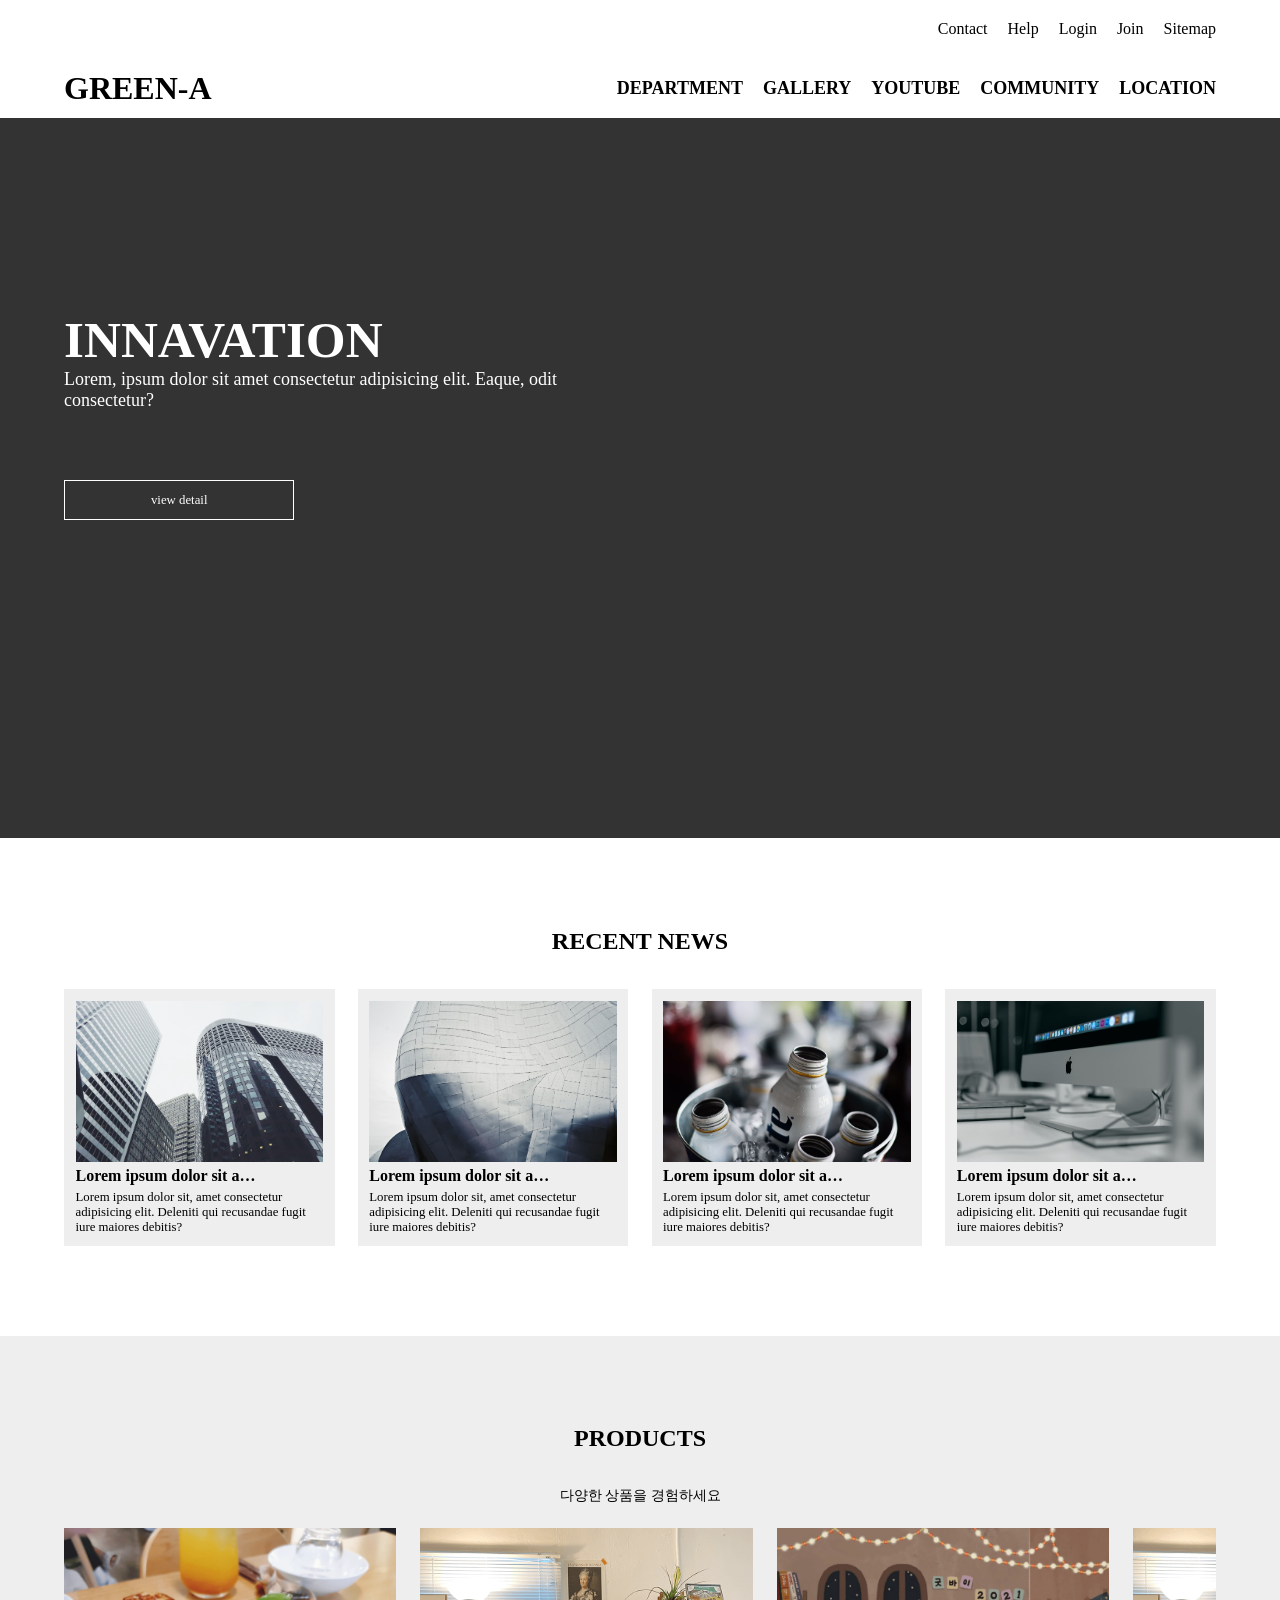
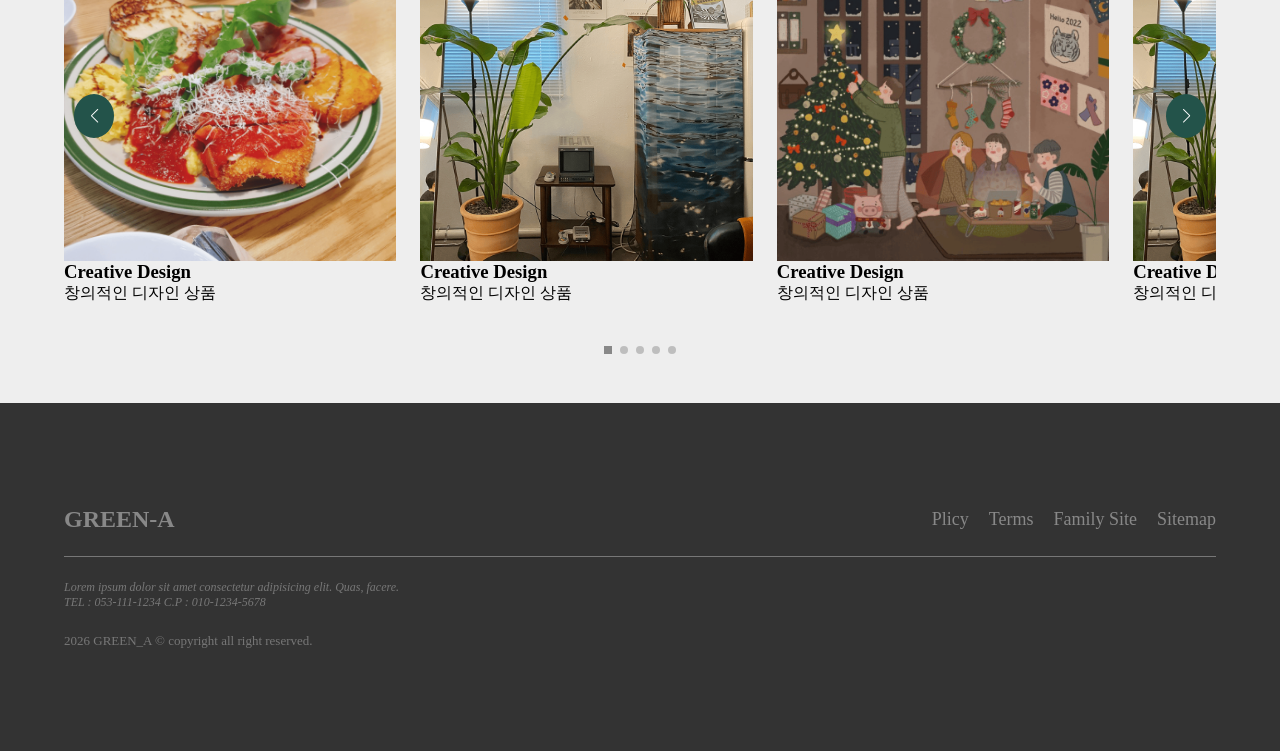
<file: index.html>
<!doctype html>
<html lang="ko">
  <head>
    <meta charset="UTF-8" />
    <meta name="viewport" content="width=device-width, initial-scale=1.0" />
    <title>GREEN-A</title>
    <!--  ★ 파비콘 -->
    <link rel="icon" href="images/news2.jpg" />
    <!-- css 연결 -->
    <link rel="stylesheet" href="css/footer.css" />
    <link rel="stylesheet" href="css/header.css" />
    <link rel="stylesheet" href="css/main.css" />
    <link rel="stylesheet" href="css/news.css" />
    <link rel="stylesheet" href="css/product.css" />
    <link rel="stylesheet" href="css/responsive.css" />
    <link rel="stylesheet" href="css/visual.css" />
    <!-- Swiper cdn -->
    <!-- Swiper CSS -->
    <link
      rel="stylesheet"
      href="https://cdn.jsdelivr.net/npm/swiper@11/swiper-bundle.min.css"
    />
    <!-- Swiper JS -->
    <script src="https://cdn.jsdelivr.net/npm/swiper@11/swiper-bundle.min.js"></script>
    <!-- js -->
    <script src="js/main.js" defer></script>
    <!-- swiper 기능 -->
    <script src="js/swiper_pro.js" defer></script>
  </head>

  <body>
    <!-- 전체 레이아웃 -->
    <div class="wrap">
      <!-- 상단 -->
      <div class="header">
        <div class="inner">
          <!-- header-top -->
          <div class="header-top">
            <ul class="util">
              <li><a href="#">Contact</a></li>
              <li><a href="#">Help</a></li>
              <li><a href="#">Login</a></li>
              <li><a href="#">Join</a></li>
              <li><a href="#">Sitemap</a></li>
            </ul>
          </div>
          <!-- header-bt -->
          <div class="header-bt">
            <!-- logo -->
            <h1><a href="#">GREEN-A</a></h1>
            <!-- menu -->
            <ul class="nav">
              <li><a href="#">DEPARTMENT</a></li>
              <li><a href="#">GALLERY</a></li>
              <li><a href="#">YOUTUBE</a></li>
              <li><a href="#">COMMUNITY</a></li>
              <li><a href="#">LOCATION</a></li>
            </ul>
            <!-- 모바일 메뉴 -->
            <div class="hamburger" id="hamburger">
              <span></span>
              <span></span>
              <span></span>
            </div>
          </div>
        </div>
      </div>
      <!-- 모바일일때 사이드 메뉴 -->
      <div class="mobile-menu" id="mobie-menu">
        <ul>
          <li><a href="#">DEPARTMENT</a></li>
          <li><a href="#">GALLERY</a></li>
          <li><a href="#">YOUTUBE</a></li>
          <li><a href="#">COMMUNITY</a></li>
          <li><a href="#">LOCATION</a></li>
          <li><a href="#">연락처</a></li>
          <li><a href="#">회원가입</a></li>
          <li><a href="#">로그인 </a></li>
        </ul>
      </div>
      <div class="overlay"></div>
      <!-- 비주얼 -->
      <div class="visual">
        <!-- 비디오 -->
        <video autoplay loop muted>
          <source src="images/visual.mp4" type="video/mp4" />
        </video>

        <!-- 비디오 내용 -->
        <div class="video-inner inner">
          <h2>INNAVATION</h2>
          <p>
            Lorem, ipsum dolor sit amet consectetur adipisicing elit. Eaque,
            odit consectetur?
          </p>
          <a href="#">view detail</a>
        </div>
      </div>
      <!-- 뉴스 -->
      <section class="news">
        <div class="inner">
          <h2>RECENT NEWS</h2>
          <ul class="news-wrap">
            <li>
              <div class="pic">
                <img src="images/news1.jpg" alt="news" />
              </div>
              <h3><a href="#">Lorem ipsum dolor sit amet.</a></h3>
              <p>
                Lorem ipsum dolor sit, amet consectetur adipisicing elit.
                Deleniti qui recusandae fugit iure maiores debitis?
              </p>
            </li>
            <li>
              <div class="pic">
                <img src="images/news2.jpg" alt="news" />
              </div>
              <h3><a href="#">Lorem ipsum dolor sit amet.</a></h3>
              <p>
                Lorem ipsum dolor sit, amet consectetur adipisicing elit.
                Deleniti qui recusandae fugit iure maiores debitis?
              </p>
            </li>
            <li>
              <div class="pic">
                <img src="images/news3.jpg" alt="news" />
              </div>
              <h3><a href="#">Lorem ipsum dolor sit amet.</a></h3>
              <p>
                Lorem ipsum dolor sit, amet consectetur adipisicing elit.
                Deleniti qui recusandae fugit iure maiores debitis?
              </p>
            </li>
            <li>
              <div class="pic">
                <img src="images/news4.jpg" alt="news" />
              </div>
              <h3><a href="#">Lorem ipsum dolor sit amet.</a></h3>
              <p>
                Lorem ipsum dolor sit, amet consectetur adipisicing elit.
                Deleniti qui recusandae fugit iure maiores debitis?
              </p>
            </li>
          </ul>
        </div>
      </section>
      <!-- 상품(스와이퍼 적용) -->
      <section class="product">
        <div class="inner">
          <h2>PRODUCTS</h2>
          <p>다양한 상품을 경험하세요</p>
          <!-- 스와이퍼 시작 -->
          <div class="swiper productSwiper">
            <div class="swiper-wrapper">
              <!-- 슬라이드 1 -->
              <div class="swiper-slide">
                <img src="images/about-03-1.png" alt="product" />
                <div class="slide-info">
                  <h3>Creative Design</h3>
                  <p>창의적인 디자인 상품</p>
                </div>
              </div>
              <div class="swiper-slide">
                <img src="images/about-05-1.png" alt="product" />
                <div class="slide-info">
                  <h3>Creative Design</h3>
                  <p>창의적인 디자인 상품</p>
                </div>
              </div>
              <div class="swiper-slide">
                <img src="images/draw-cristmas.png" alt="product" />
                <div class="slide-info">
                  <h3>Creative Design</h3>
                  <p>창의적인 디자인 상품</p>
                </div>
              </div>
              <div class="swiper-slide">
                <img src="images/about-05-1.png" alt="product" />
                <div class="slide-info">
                  <h3>Creative Design</h3>
                  <p>창의적인 디자인 상품</p>
                </div>
              </div>
              <div class="swiper-slide">
                <img src="images/about-03-1.png" alt="product" />
                <div class="slide-info">
                  <h3>Creative Design</h3>
                  <p>창의적인 디자인 상품</p>
                </div>
              </div>
            </div>
            <!-- 좌우 화살표 -->
            <div class="swiper-button-prev"></div>
            <div class="swiper-button-next"></div>

            <!-- 페이지네이션 -->
          </div>
          <div class="swiper-pagination"></div>
        </div>
      </section>
      <!-- 하단 -->
      <footer class="footer">
        <div class="inner">
          <!-- upper -->
          <div class="upper">
            <h2><a href="#">GREEN-A</a></h2>
            <ul>
              <li><a href="#">Plicy</a></li>
              <li><a href="#">Terms</a></li>
              <li><a href="#">Family Site</a></li>
              <li><a href="#">Sitemap</a></li>
            </ul>
          </div>
          <!-- lower -->
          <div class="lower">
            <address>
              Lorem ipsum dolor sit amet consectetur adipisicing elit. Quas,
              facere.<br />
              TEL : 053-111-1234 C.P : 010-1234-5678
            </address>
            <p>2026 GREEN_A &copy; copyright all right reserved.</p>
          </div>
        </div>
      </footer>
    </div>
  </body>
</html>
</file>
<file: css/footer.css>
.footer {
  padding: 8% 0;
  background-color: #333;
}
.upper {
  display: flex;
  align-items: center;
  justify-content: space-between;
  color: #888;
  border-bottom: 1px solid #777;
  padding-bottom: 2%; /* 글자와 선 사이의 공간을 주기 위함 */
}
.upper ul {
  display: flex;
  gap: 20px;
}
.upper ul a {
  font-size: clamp(18px, 1vw, 22px);
}
.lower {
  margin-top: 2%;
  color: #777;
  font-size: 12px;
}
.lower p {
  font-size: 13px;
  margin-top: 2%;
}
</file>
<file: css/header.css>
/* header */
.header {
  width: 100%;
  background-color: #fff;
  position: sticky;
  top: 0;
  z-index: 999;
  /* background-color: cornsilk; */
}
/* header-top */
.util {
  display: flex;
  justify-content: flex-end;
  gap: 20px;
  padding: 20px 0;
  /* background-color: pink; */
}
.header-bt {
  /* padding-bottom: 20px; */
  display: flex;
  justify-content: space-between;
  align-items: center;
}
.header-bt h1 {
  font-size: clamp(24px, 3vw, 32px);
}
/* menu */
.nav {
  display: flex;
  gap: 20px;
}
.nav > li > a {
  font-size: 18px;
  font-weight: bold;
  display: block;
  line-height: 60px; /*글자 높이값*/
}

/* 모바일 메뉴 */
.hamburger {
  /* display: flex ; */
  display: none;
  flex-direction: column;
  gap: 5px;
  cursor: pointer;
  transition: all 0.3s;
}
.hamburger span {
  width: 25px;
  height: 3px;
  background-color: #333;
}
/* 모바일 메뉴 */
.mobile-menu {
  position: fixed;
  top: 0;
  left: -300px; /*왼쪽에서꺼내지는 느낌내려고 입력한 값*/
  width: 300px;
  height: 100vh; /*브라우저의 높이를 다먹겠다*/
  background-color: #fff;
  padding-top: 70px;
  padding-left: 30px;
  padding-right: 30px;
  z-index: 9999;
}
.mobile-menu.active {
  left: 0;
}
.mobile-menu li {
  border-bottom: 1px solid #eee;
}
.mobile-menu li:last-child {
  border: none;
}
.mobile-menu li a {
  display: block;
  padding: 16px;
}

.overlay {
  position: fixed;
  top: 0;
  left: 0;
  width: 100%;
  height: 100vh;
  background-color: rgba(0, 0, 0, 0.5);
  z-index: 999;
  /* display: none; */
  opacity: 0;
  visibility: hidden; /*영역을 안보이게 하는 것*/
  transition: all 0.3s;
}
.overlay.active {
  opacity: 1;
  visibility: visible;
}
</file>
<file: css/main.css>
* {
  margin: 0;
  padding: 0;
  box-sizing: border-box;
}
ul,
li {
  list-style: none;
}
a {
  text-decoration: none;
  color: inherit; /*: 부모를 따라가겠다 라는 의미*/
}
img {
  width: 100%;
  display: block;
}
/* 공통영역 */
.inner {
  position: relative;
  width: 90%;
  max-width: 1280px;
  margin: auto;
  /* background-color: rebeccapurple; */
}
section {
  padding: 7% 0;
}
section h2 {
  text-align: center;
  font-size: clamp(20px, 2vw, 24px);
  font-weight: bold;
  margin-bottom: 3%;
}
</file>
<file: css/news.css>
.news-wrap {
  display: flex;
  flex-wrap: wrap;
  gap: 2%;
  /* grid-template-columns: repeat(4, minmax(0, 1fr)); */
}

.news-wrap li {
  width: calc((100% - 6%) / 4);
  padding: 1%;
  background-color: #eee;
}

.pic {
  position: relative;
  /* height: 180px; 이미지가 아닌 이미지 영역의 높이 */
  aspect-ratio: 2/1.3;
  overflow: hidden;
}

.pic img {
  position: absolute;
  top: 50%;
  transform: translateY(-50%);
  width: 100%;
  /* display: block; <- 메인에 공통적으로 값을 줘서 지움 */
}
.news-wrap li h3 {
  padding: 2% 0;
  font-size: clamp(16px, 1vw, 18px);
  /* 말줄임 표시 */
  max-width: 180px;
  overflow: hidden;
  /* 한 줄 말줄임 표시 */
  white-space: nowrap;
  text-overflow: ellipsis; /*: 생략*/
  /* background-color: pink; */
}
.news-wrap li p {
  font-size: clamp(12px, 1vw, 16px);
  /* 두 줄 말줄임 표시 */
  overflow: hidden;
  /* 여러 말줄임 기능을 사용하기 위한 레이아웃 설정 */
  display: -webkit-box;
  -webkit-line-clamp: 3; /* 몇 줄로 만들 것인지 */
  -webkit-box-orient: vertical; /* 방향을 어디로 할 것인지 */
}
</file>
<file: css/product.css>
.product {
  padding-bottom: 100px;
  background-color: #eee;
}
.product > .inner > p {
  font-size: clamp(14px, 1vw, 16px);
  margin-bottom: 2%;
  text-align: center;
}
.productSwiper {
  padding-bottom: 50px;
  /* background-color: pink; */
}
/* 페이지네이션 */
.product .swiper-pagination {
  bottom: -55px !important;
  /* height: 50px !important; */
  /* background-color: powderblue; */
}
.swiper-button-next,
.swiper-button-prev {
  color: #fff !important;
  padding: 20px;
  border-radius: 50%;
  background-color: #23534a;
}
.swiper-button-next:after,
.swiper-button-prev:after {
  font-size: 14px !important;
}
.swiper-pagination-bullet-active{
  /* background: url(../images/news1.jpg) no-repeat!important; 이런식으로 이미지 삽입도 가능 */
  background-color: #888 !important;
  border-radius: 0 !important;
}
</file>
<file: css/responsive.css>
@media (max-width: 900px) {
  .nav > li > a {
    font-size: 16px;
  }
}

@media (max-width: 768px) {
  .nav {
    display: none;
  }

  .hamburger {
    display: flex;
  }

  /* 햄버거 메뉴 클릭 시 X 변경 */
  .hamburger.active span:nth-child(1) {
    transform: rotate(-45deg) translate(-5px, 6px);
  }

  .hamburger.active span:nth-child(2) {
    display: none;
  }

  .hamburger.active span:nth-child(3) {
    transform: rotate(45deg);
  }

  .news-wrap li {
    width: calc((100% - 2%) / 2);
    margin-bottom: 10px;
  }
  /* 하단 */
  .upper {
    flex-direction: column;
    align-items: flex-start;
  }
  section .inner {
    padding: 80px 0;
  }
}

/* 모바일 */
@media (max-width: 390px) {
  .news-wrap li {
    width: 100%;
    margin-bottom: 20px;
  }

  section {
    padding: 60px 0;
  }
  .upper {
    padding-bottom: 20px;
  }
  .lower {
    margin-top: 20px;
  }
  .product .swiper-button-next,
  .product .swiper-button-prev {
    display: none;
  }
}
</file>
<file: css/visual.css>
.visual {
  position: relative;
  width: 100%;
  max-height: 1080px;
  min-height: 300px;
  aspect-ratio: 16/ 9; /*비율 대로 줄게 할 때 사용*/
  padding-top: 15%;
  background-color: #333;
}
.visual video {
  position: absolute;
  top: 0;
  left: 0;
  width: 100%;
  height: 100%;
  display: block;
  /* padding-top: 15%; */
  object-fit: cover;
  opacity: 0.3;
}
.video-inner {
  /* padding-top: 5%; */
  color: #fff;
}
.video-inner h2 {
  font-size: clamp(28px, 4vw, 120px);
  /* 최소 , 4%, 최대값 */
}
.video-inner p {
  width: 50%;
  margin-bottom: 6%;
  font-size: clamp(12px, 2vw, 18px);
}
.video-inner a {
  display: block;
  width: 20%;
  max-width: 300px;
  min-width: 100px;
  text-align: center;
  padding: 1% 0;
  /* background-color: blue; */
  border: 1px solid #fff;
  font-size: clamp(12px, 1vw, 16px);
}
</file>
